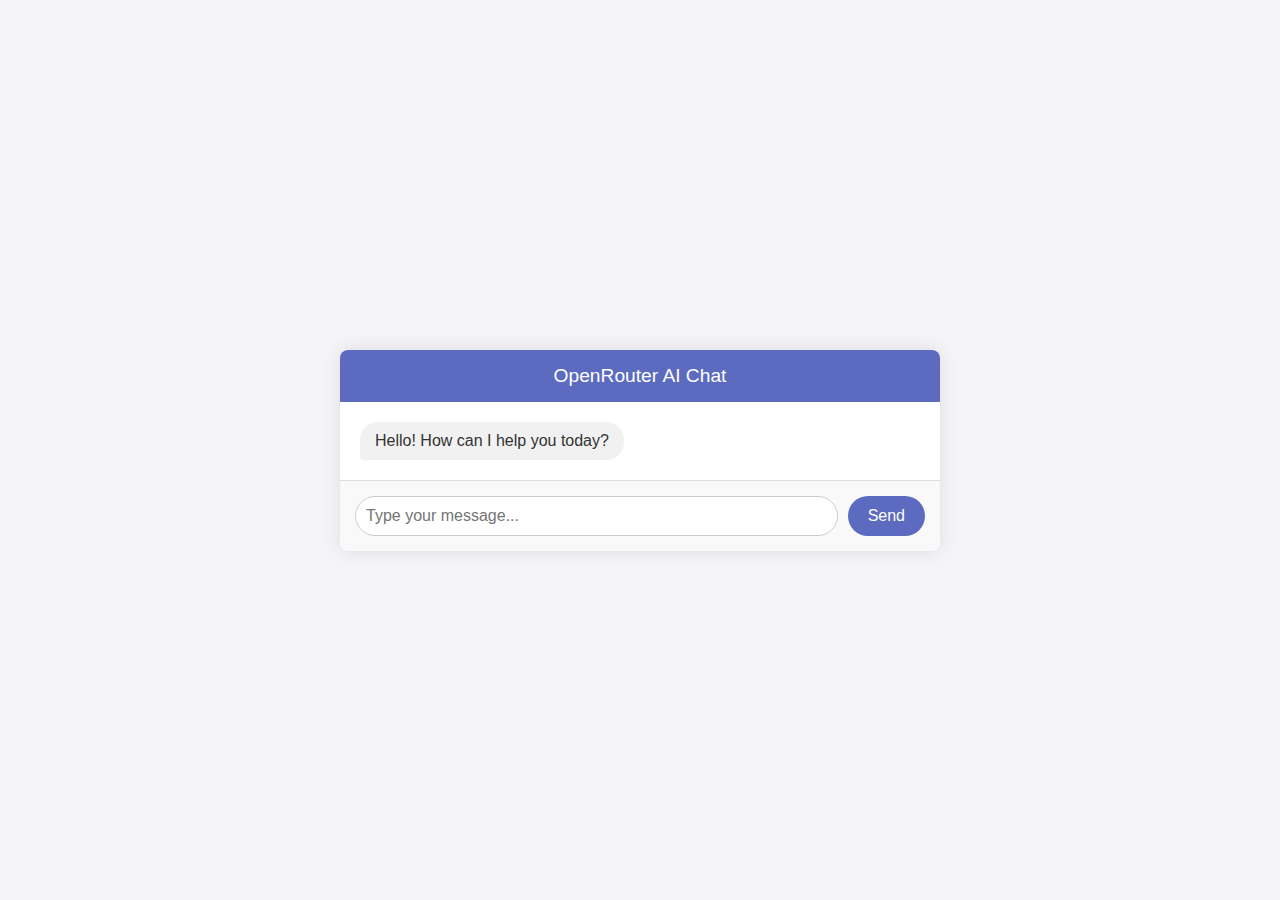
<file: devmate.html>
<!DOCTYPE html>
<html lang="en">
<head>
    <meta charset="UTF-8">
    <meta name="viewport" content="width=device-width, initial-scale=1.0">
    <title>AI Chat Bot</title>
    <style>
        body {
            font-family: sans-serif;
            display: flex;
            flex-direction: column;
            align-items: center;
            justify-content: center;
            min-height: 100vh;
            margin: 0;
            background-color: #f4f4f9;
            padding: 20px;
            box-sizing: border-box;
        }

        .chat-container {
            width: 100%;
            max-width: 600px;
            background-color: #fff;
            border-radius: 8px;
            box-shadow: 0 0 20px rgba(0, 0, 0, 0.1);
            display: flex;
            flex-direction: column;
            overflow: hidden;
        }

        .chat-header {
            background-color: #5c6bc0;
            color: white;
            padding: 15px;
            text-align: center;
            font-size: 1.2em;
        }

        .chat-messages {
            flex-grow: 1;
            padding: 20px;
            overflow-y: auto;
            max-height: 400px; /* Or adjust as needed */
            display: flex;
            flex-direction: column;
            gap: 10px;
        }

        .message {
            padding: 10px 15px;
            border-radius: 18px;
            max-width: 75%;
            word-wrap: break-word;
        }

        .message.user {
            background-color: #e3f2fd;
            color: #1e88e5;
            align-self: flex-end;
            border-bottom-right-radius: 4px;
        }

        .message.bot {
            background-color: #f1f1f1;
            color: #333;
            align-self: flex-start;
            border-bottom-left-radius: 4px;
        }

        .message.error {
            background-color: #ffebee;
            color: #c62828;
            align-self: center;
            font-style: italic;
        }
        
        .message.typing {
            font-style: italic;
            color: #777;
            align-self: flex-start;
        }

        .chat-input-area {
            display: flex;
            padding: 15px;
            border-top: 1px solid #ddd;
            background-color: #f9f9f9;
        }

        #userInput {
            flex-grow: 1;
            padding: 10px;
            border: 1px solid #ccc;
            border-radius: 20px;
            margin-right: 10px;
            font-size: 1em;
        }

        #sendButton {
            padding: 10px 20px;
            background-color: #5c6bc0;
            color: white;
            border: none;
            border-radius: 20px;
            cursor: pointer;
            font-size: 1em;
            transition: background-color 0.3s;
        }

        #sendButton:hover {
            background-color: #3f51b5;
        }
    </style>
</head>
<body>

    <div class="chat-container">
        <div class="chat-header">OpenRouter AI Chat</div>
        <div class="chat-messages" id="chatMessages">
            <!-- Messages will be appended here -->
        </div>
        <div class="chat-input-area">
            <input type="text" id="userInput" placeholder="Type your message...">
            <button id="sendButton">Send</button>
        </div>
    </div>

    <script>
        // --- START OF CONFIGURATION ---
        const OPENROUTER_API_KEY = "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"; // ⚠️ PASTE YOUR KEY HERE ⚠️
        const API_URL = "https://openrouter.ai/api/v1/chat/completions";
        const MODEL_NAME = "openai/gpt-3.5-turbo"; // Or any other model like "mistralai/mistral-7b-instruct"

        // For non-local deployment, update these. For local testing, placeholders are fine.
        const YOUR_SITE_URL = "http://localhost"; // Or your actual site URL
        const YOUR_SITE_NAME = "Local Test Chat"; // Or your actual site name
        // --- END OF CONFIGURATION ---


        const chatMessages = document.getElementById('chatMessages');
        const userInput = document.getElementById('userInput');
        const sendButton = document.getElementById('sendButton');

        let conversationHistory = [
            // You can add a system prompt here to define the bot's persona or instructions
            // { role: "system", content: "You are a helpful and friendly assistant." }
        ];

        function addMessage(text, sender, type = 'normal') {
            const messageDiv = document.createElement('div');
            messageDiv.classList.add('message');
            if (type === 'error') {
                messageDiv.classList.add('error');
            } else if (type === 'typing') {
                messageDiv.classList.add('typing');
            } else {
                 messageDiv.classList.add(sender);
            }
            messageDiv.textContent = text;
            chatMessages.appendChild(messageDiv);
            chatMessages.scrollTop = chatMessages.scrollHeight; // Auto-scroll
            return messageDiv; // Return the div if we need to remove it (e.g., typing indicator)
        }

        async function fetchBotResponse(userMessageText) {
            if (!OPENROUTER_API_KEY || OPENROUTER_API_KEY === "REPLACE_WITH_YOUR_OPENROUTER_API_KEY") {
                addMessage("API Key not configured. Please set it in the script.", "bot", "error");
                return;
            }

            // Add user message to conversation history
            conversationHistory.push({ role: "user", content: userMessageText });

            const typingIndicator = addMessage("Bot is typing...", "bot", "typing");

            try {
                const response = await fetch(API_URL, {
                    method: 'POST',
                    headers: {
                        'Authorization': `Bearer ${OPENROUTER_API_KEY}`,
                        'Content-Type': 'application/json',
                        // OpenRouter specific headers (optional for local, recommended for deployed)
                        'HTTP-Referer': YOUR_SITE_URL, 
                        'X-Title': YOUR_SITE_NAME, 
                    },
                    body: JSON.stringify({
                        model: MODEL_NAME,
                        messages: conversationHistory 
                    })
                });

                chatMessages.removeChild(typingIndicator); // Remove typing indicator

                if (!response.ok) {
                    const errorData = await response.json().catch(() => ({})); // Try to parse error, fallback to empty obj
                    console.error('API Error:', response.status, errorData);
                    addMessage(`Error: ${response.status} - ${errorData.error?.message || 'Failed to fetch response.'}`, "bot", "error");
                    // Remove the last user message from history if the API call failed,
                    // so they can try re-sending or rephrasing.
                    conversationHistory.pop(); 
                    return;
                }

                const data = await response.json();
                
                if (data.choices && data.choices.length > 0 && data.choices[0].message) {
                    const botResponseText = data.choices[0].message.content;
                    addMessage(botResponseText, "bot");
                    // Add bot response to conversation history
                    conversationHistory.push({ role: "assistant", content: botResponseText });
                } else {
                    console.error('Invalid API response structure:', data);
                    addMessage("Received an unexpected response from the AI.", "bot", "error");
                }

            } catch (error) {
                if (typingIndicator && chatMessages.contains(typingIndicator)) {
                    chatMessages.removeChild(typingIndicator);
                }
                console.error('Fetch Error:', error);
                addMessage(`Network or other error: ${error.message}`, "bot", "error");
                // Remove the last user message from history if the API call failed
                conversationHistory.pop();
            }
        }

        function handleSendMessage() {
            const messageText = userInput.value.trim();
            if (messageText) {
                addMessage(messageText, "user");
                fetchBotResponse(messageText);
                userInput.value = ""; // Clear input
            }
        }

        sendButton.addEventListener('click', handleSendMessage);
        userInput.addEventListener('keypress', function(event) {
            if (event.key === 'Enter') {
                handleSendMessage();
            }
        });

        // Initial greeting or instruction (optional)
        addMessage("Hello! How can I help you today?", "bot");
        // Or if you have a system prompt:
        // if(conversationHistory.length > 0 && conversationHistory[0].role === "system"){
        //     addMessage("System prompt active. How can I help?", "bot");
        // }

    </script>

</body>
</html>
</file>
